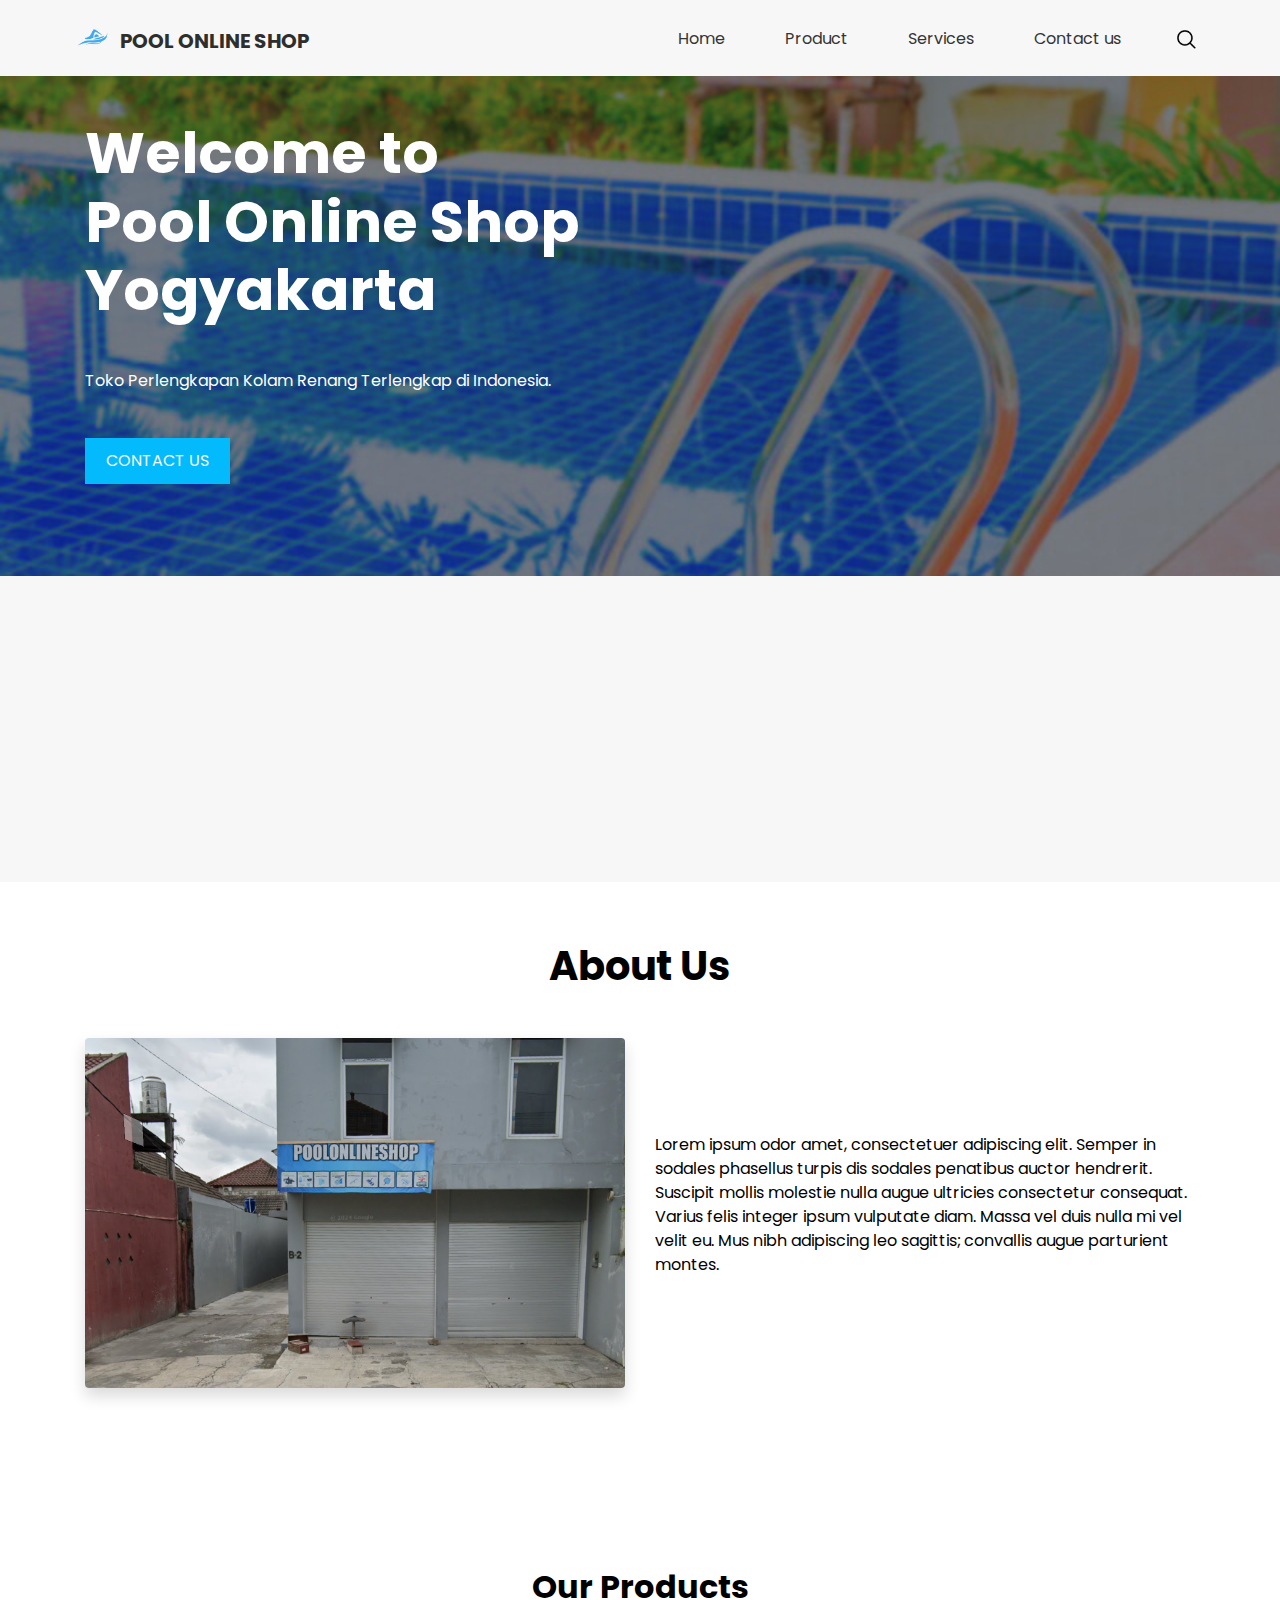
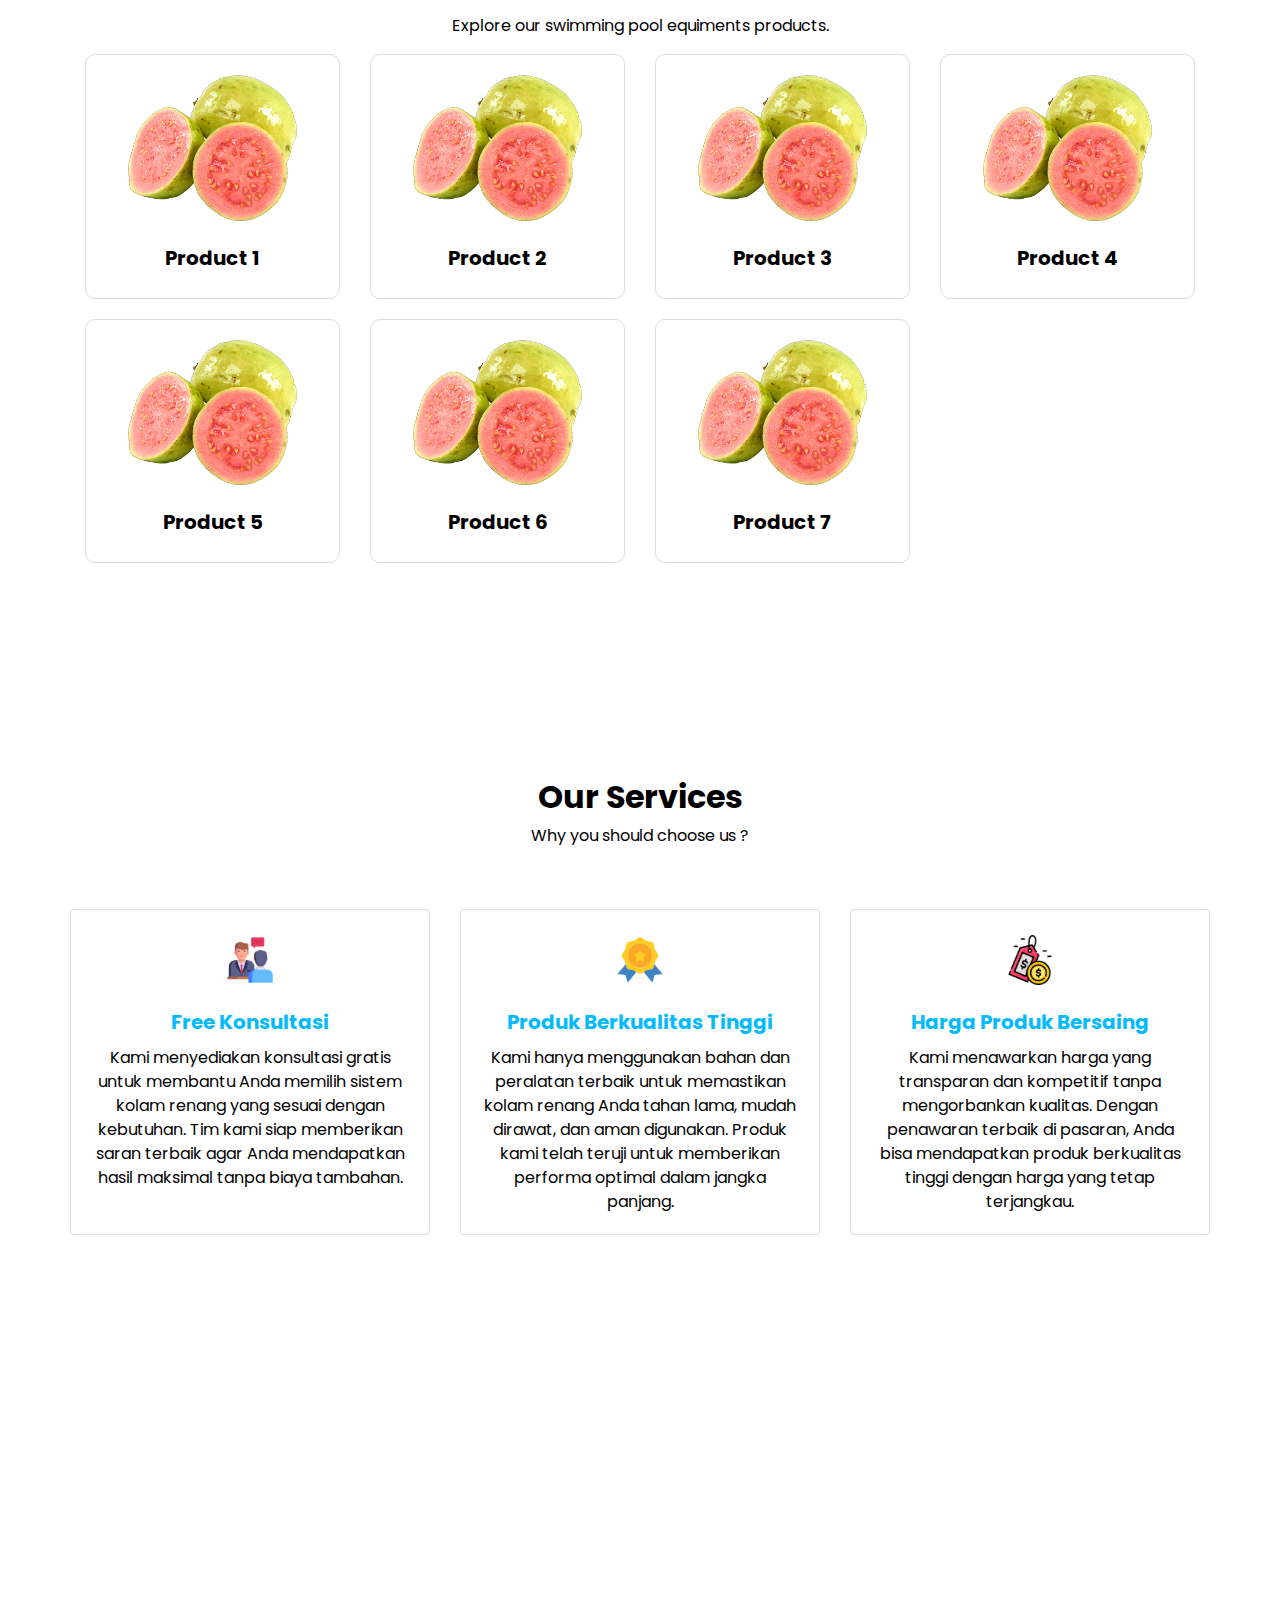
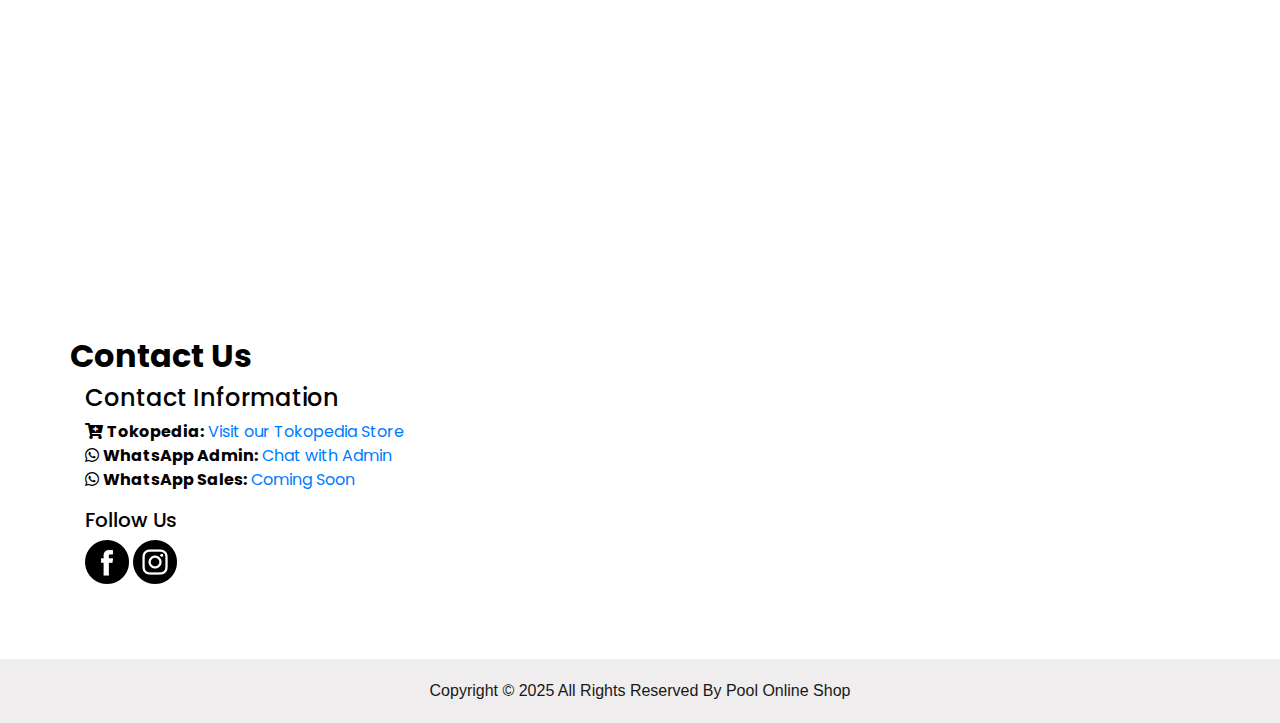
<file: index.html>
<!DOCTYPE html>
<html>

<head>
  <!-- Basic -->
  <meta charset="utf-8" />
  <meta http-equiv="X-UA-Compatible" content="IE=edge" />
  <!-- Mobile Metas -->
  <meta name="viewport" content="width=device-width, initial-scale=1, shrink-to-fit=no" />
  <!-- Site Metas -->
  <meta name="keywords" content="" />
  <meta name="description" content="" />
  <meta name="author" content="" />

  <title>Pool Online Shop</title>

  <!-- slider stylesheet -->
  <link rel="stylesheet" href="https://cdnjs.cloudflare.com/ajax/libs/font-awesome/5.15.4/css/all.min.css">
  <link rel="stylesheet" type="text/css"
    href="https://cdnjs.cloudflare.com/ajax/libs/OwlCarousel2/2.1.3/assets/owl.carousel.min.css" />
  <!-- bootstrap core css -->
  <link rel="stylesheet" type="text/css" href="css/bootstrap.css" />

  <!-- fonts style -->
  <link href="https://fonts.googleapis.com/css?family=Poppins:400,700&display=swap" rel="stylesheet" />
  <!-- Custom styles for this template -->
  <link href="css/style.css" rel="stylesheet" />
  <!-- responsive style -->
  <link href="css/responsive.css" rel="stylesheet" />
  <!-- Product List Script -->
  <script src="js/products.js"></script>
</head>

<body>
  <div class="hero_area">
    <!-- header section strats -->
    <header class="header_section">
      <div class="container">
        <nav class="navbar navbar-expand-lg custom_nav-container pt-3">
          <a class="navbar-brand" href="index.html">
            <img src="images/logo.jpg" alt="" /><span>
              POOL ONLINE SHOP
            </span>
          </a>
          <button class="navbar-toggler" type="button" data-toggle="collapse" data-target="#navbarSupportedContent"
            aria-controls="navbarSupportedContent" aria-expanded="false" aria-label="Toggle navigation">
            <span class="navbar-toggler-icon"></span>
          </button>

          <div class="collapse navbar-collapse" id="navbarSupportedContent">
            <div class="d-flex ml-auto flex-column flex-lg-row align-items-center">
              <ul class="navbar-nav  ">
                <li class="nav-item active">
                  <a class="nav-link" href="index.html">Home <span class="sr-only">(current)</span></a>
                </li>
                <li class="nav-item">
                  <a class="nav-link" href="product.html"> Product</a>
                </li>
                <li class="nav-item">
                  <a class="nav-link" href="service.html"> Services </a>
                </li>
                <li class="nav-item">
                  <a class="nav-link" href="contact.html">Contact us</a>
                </li>
              </ul>
              <form class="form-inline my-2 my-lg-0 ml-0 ml-lg-4 mb-3 mb-lg-0">
                <button class="btn  my-2 my-sm-0 nav_search-btn" type="submit"></button>
              </form>
            </div>
          </div>
        </nav>
      </div>
    </header>
    <!-- end header section -->
    <!-- slider section -->
    <section class=" slider_section position-relative">
      <div id="carouselExampleControls" class="carousel slide" data-ride="carousel">
        <div class="carousel-inner">
          <div class="carousel-item active">
            <div class="slider_item-box">
              <div class="slider_item-container">
                <div class="container">
                  <div class="row">
                    <div class="col-12 col-md-6">
                      <div class="slider_item-detail">
                        <div>
                          <h1>
                            Welcome to <br />
                            Pool Online Shop
                            Yogyakarta
                          </h1>
                          <p>
                            Toko Perlengkapan Kolam Renang Terlengkap di Indonesia. 
                          </p>
                          <div class="d-flex">
                            <div class="buttonmainmenu"></div>
                            <a href="contact.html" class="text-uppercase custom_blue-btn">
                              Contact Us
                            </a>
                          </div>
                        </div>
                      </div>
                    </div>
                    <div class="col-12 col-md-6">
                      <div class="slider_img-box">
                        <div>
                          <!-- <img src="images/slidebar-filter.png" alt="" class=""/> -->
                        </div>
                      </div>
                    </div>
                  </div>
                </div>
              </div>
            </div>
          </div>
      </div>
    </section>

    <!-- end slider section -->
  </div>



<!-- Profile Ala Ala -->

<section class="about-section">
  <div class="container">
      <div class="text-center mb-5">
          <h1>About Us</h1>
      </div>
      <div class="row align-items-center">
          <div class="col-md-6 mb-4 mb-md-0">
              <img src="images/tampakdepan.png" class="img-fluid rounded shadow" alt="Image of Wanlong Group's headquarters building with a clear blue sky in the background">
          </div>
          <div class="col-md-6">
              <p>Lorem ipsum odor amet, consectetuer adipiscing elit. Semper in sodales phasellus turpis dis sodales penatibus auctor hendrerit. Suscipit mollis molestie nulla augue ultricies consectetur consequat. Varius felis integer ipsum vulputate diam. Massa vel duis nulla mi vel velit eu. Mus nibh adipiscing leo sagittis; convallis augue parturient montes.</p>
          </div>
      </div>
  </div>
</section>

<!-- Products Section -->
<section class="products_section layout_padding">
  <div class="container">
      <h2 class="custom_heading">Our Products</h2>
      <p class="custom_heading-text">Explore our swimming pool equiments products.</p>
      <div class="row" id="product-container">
          <!-- Produk akan diisi di sini -->
      </div>
  </div>
</section>
<script>
    // Memanggil fungsi untuk menampilkan produk setelah halaman dimuat
    document.addEventListener('DOMContentLoaded', displayProducts);
</script>



<!-- End Products Section -->
  <!-- service section -->

  <section class="service_section layout_padding ">
    <div class="container">
      <h2 class="custom_heading">Our Services</h2>
      <p class="custom_heading-text">
        Why you should choose us ?
      </p>
      <div class=" layout_padding2">
        <div class="card-deck">
          <div class="card">
            <img class="card-img-top" src="images/konsultasi.png" alt="Card image cap" />
            <div class="card-body">
              <h5 class="card-title">Free Konsultasi</h5>
              <p class="card-text">
                Kami menyediakan konsultasi gratis untuk membantu Anda 
                memilih sistem kolam renang yang sesuai dengan kebutuhan. 
                Tim kami siap memberikan saran terbaik agar Anda mendapatkan hasil maksimal tanpa biaya tambahan.

              </p>
            </div>
          </div>
          <div class="card">
            <img class="card-img-top" src="images/kualitas.png" alt="Card image cap" />
            <div class="card-body">
              <h5 class="card-title">Produk Berkualitas Tinggi</h5>
              <p class="card-text">
                Kami hanya menggunakan bahan dan peralatan terbaik untuk 
                memastikan kolam renang Anda tahan lama, mudah dirawat, dan aman digunakan. 
                Produk kami telah teruji untuk memberikan performa optimal dalam jangka panjang.
              </p>
            </div>
          </div>
          <div class="card">
            <img class="card-img-top" src="images/harga.png" alt="Card image cap" />
            <div class="card-body">
              <h5 class="card-title">Harga Produk Bersaing</h5>
              <p class="card-text">
                Kami menawarkan harga yang transparan dan kompetitif tanpa mengorbankan kualitas. 
                Dengan penawaran terbaik di pasaran, Anda bisa mendapatkan 
                produk berkualitas tinggi dengan harga yang tetap terjangkau.

              </p>
            </div>
          </div>
        </div>
      </div>
    </div>
  </section>

  <!-- end service section -->


  <!-- map section -->
  <section class="map_section">
    <iframe src="https://www.google.com/maps/embed?pb=!1m18!1m12!1m3!1d247.0929318528724!2d110.36531976282063!3d-7.738063879334011!2m3!1f0!2f0!3f0!3m2!1i1024!2i768!4f13.1!3m3!1m2!1s0x2e7a596953f8b8ad%3A0x8dce7e810777890f!2sPool%20Online%20Shop%20Yogyakarta!5e0!3m2!1sen!2sid!4v1739190141033!5m2!1sen!2sid" width="1510" height="500" style="border:0;" allowfullscreen="" loading="lazy" referrerpolicy="no-referrer-when-downgrade"></iframe>  </section>
  </section>
  <!-- end map section -->

  
<!-- contact section -->
<section class="contact_section layout_padding">
  <div class="container">
      <h2 class="font-weight-bold">
          Contact Us
      </h2>
      <div class="row">
          <div class="col-md-12">
              <h4>Contact Information</h4>
              <ul class="list-unstyled">
                  <li>
                      <i class="fa fa-cart-plus"></i> <!-- Ikon Tokopedia -->
                      <strong>Tokopedia:</strong> <a href="https://www.tokopedia.com/merapist" target="_blank">Visit our Tokopedia Store</a>
                  </li>
                  <li>
                      <i class="fab fa-whatsapp"></i> <!-- Ikon WhatsApp -->
                      <strong>WhatsApp Admin:</strong> <a href="https://wa.me/your_admin_number" target="_blank">Chat with Admin</a>
                  </li>
                  <li>
                      <i class="fab fa-whatsapp"></i> <!-- Ikon WhatsApp -->
                      <strong>WhatsApp Sales:</strong> <a href="" target="_blank">Coming Soon</a>
                  </li>
              </ul>
          </div>
          <div class="col-md-6">
            <div class="social_container">
              <h5>
                Follow Us
              </h5>
              <div class="social-box">
                <a href="https://www.facebook.com/p/Pool-Onlineshop-100075852678970/"target="_blank" rel="noopener noreferrer">
                  <img src="images/fb.png" alt="">
                </a>
                <a href="https://www.instagram.com/poolonlineshop/" target="_blank" rel="noopener noreferrer">
                  <img src="images/instagram.png" alt="">
                </a>
              </div>
            </div>
          </div>
        </div>        
      </div>
  </div>
</div>

</section>

  <!-- footer section -->
  <section class="container-fluid footer_section">
    <p>
      Copyright &copy; 2025 All Rights Reserved By Pool Online Shop
    </p>
  </section>
  <!-- footer section -->

  <script type="text/javascript" src="js/jquery-3.4.1.min.js"></script>
  <script type="text/javascript" src="js/bootstrap.js"></script>
  <!-- end google map js -->
</body>

</html>
</file>
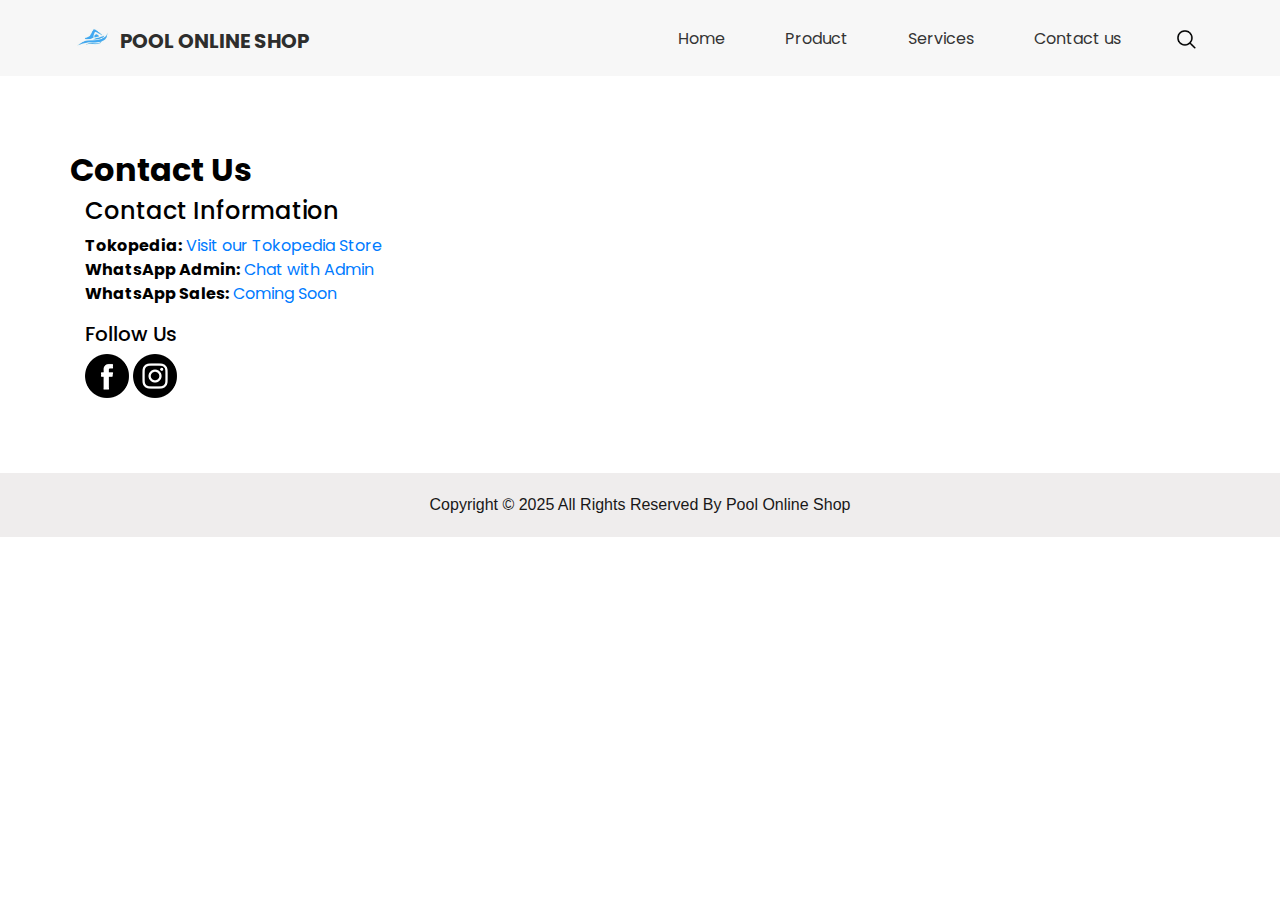
<file: contact.html>
<!DOCTYPE html>
<html>

<head>
  <!-- Basic -->
  <meta charset="utf-8" />
  <meta http-equiv="X-UA-Compatible" content="IE=edge" />
  <!-- Mobile Metas -->
  <meta name="viewport" content="width=device-width, initial-scale=1, shrink-to-fit=no" />
  <!-- Site Metas -->
  <meta name="keywords" content="" />
  <meta name="description" content="" />
  <meta name="author" content="" />

  <title>Pool Online Shop</title>

  <!-- slider stylesheet -->
  <link rel="stylesheet" type="text/css"
    href="https://cdnjs.cloudflare.com/ajax/libs/OwlCarousel2/2.1.3/assets/owl.carousel.min.css" />

  <!-- bootstrap core css -->
  <link rel="stylesheet" type="text/css" href="css/bootstrap.css" />

  <!-- fonts style -->
  <link href="https://fonts.googleapis.com/css?family=Poppins:400,700&display=swap" rel="stylesheet" />
  <!-- Custom styles for this template -->
  <link href="css/style.css" rel="stylesheet" />
  <!-- responsive style -->
  <link href="css/responsive.css" rel="stylesheet" />
</head>

<body>
  <div class="hero_area sub_pages">
    <!-- header section strats -->
    <header class="header_section">
      <div class="container">
        <nav class="navbar navbar-expand-lg custom_nav-container pt-3">
          <a class="navbar-brand" href="index.html">
            <img src="images/logo.jpg" alt="" /><span>
              POOL ONLINE SHOP
            </span>
          </a>
          <button class="navbar-toggler" type="button" data-toggle="collapse" data-target="#navbarSupportedContent"
            aria-controls="navbarSupportedContent" aria-expanded="false" aria-label="Toggle navigation">
            <span class="navbar-toggler-icon"></span>
          </button>

          <div class="collapse navbar-collapse" id="navbarSupportedContent">
            <div class="d-flex ml-auto flex-column flex-lg-row align-items-center">
              <ul class="navbar-nav  ">
                <li class="nav-item active">
                  <a class="nav-link" href="index.html">Home <span class="sr-only">(current)</span></a>
                </li>
                <li class="nav-item">
                  <a class="nav-link" href="product.html"> Product</a>
                </li>
                <li class="nav-item">
                  <a class="nav-link" href="service.html"> Services </a>
                </li>
                <li class="nav-item">
                  <a class="nav-link" href="contact.html">Contact us</a>
                </li>
              </ul>
              <form class="form-inline my-2 my-lg-0 ml-0 ml-lg-4 mb-3 mb-lg-0">
                <button class="btn  my-2 my-sm-0 nav_search-btn" type="submit"></button>
              </form>
            </div>
          </div>
        </nav>
      </div>
    </header>
    <!-- end header section -->

  </div>



  <section class="contact_section layout_padding">
    <div class="container">
        <h2 class="font-weight-bold">
            Contact Us
        </h2>
        <div class="row">
            <div class="col-md-12">
                <h4>Contact Information</h4>
                <ul class="list-unstyled">
                    <li>
                        <i class="fa fa-cart-plus"></i> <!-- Ikon Tokopedia -->
                        <strong>Tokopedia:</strong> <a href="https://www.tokopedia.com/merapist" target="_blank">Visit our Tokopedia Store</a>
                    </li>
                    <li>
                        <i class="fab fa-whatsapp"></i> <!-- Ikon WhatsApp -->
                        <strong>WhatsApp Admin:</strong> <a href="https://wa.me/your_admin_number" target="_blank">Chat with Admin</a>
                    </li>
                    <li>
                        <i class="fab fa-whatsapp"></i> <!-- Ikon WhatsApp -->
                        <strong>WhatsApp Sales:</strong> <a href="" target="_blank">Coming Soon</a>
                    </li>
                </ul>
            </div>
            <div class="col-md-6">
              <div class="social_container">
                <h5>
                  Follow Us
                </h5>
                <div class="social-box">
                  <a href="https://www.facebook.com/p/Pool-Onlineshop-100075852678970/"target="_blank" rel="noopener noreferrer">
                    <img src="images/fb.png" alt="">
                  </a>
                  <a href="https://www.instagram.com/poolonlineshop/" target="_blank" rel="noopener noreferrer">
                    <img src="images/instagram.png" alt="">
                  </a>
                </div>
              </div>
            </div>
          </div>        
        </div>
    </div>
  </div>
  
  </section>


  <!-- footer section -->
  <section class="container-fluid footer_section">
    <p>
      Copyright &copy; 2025 All Rights Reserved By Pool Online Shop
    </p>
  </section>
  <!-- footer section -->

  <script type="text/javascript" src="js/jquery-3.4.1.min.js"></script>
  <script type="text/javascript" src="js/bootstrap.js"></script>

</body>

</html>
</file>
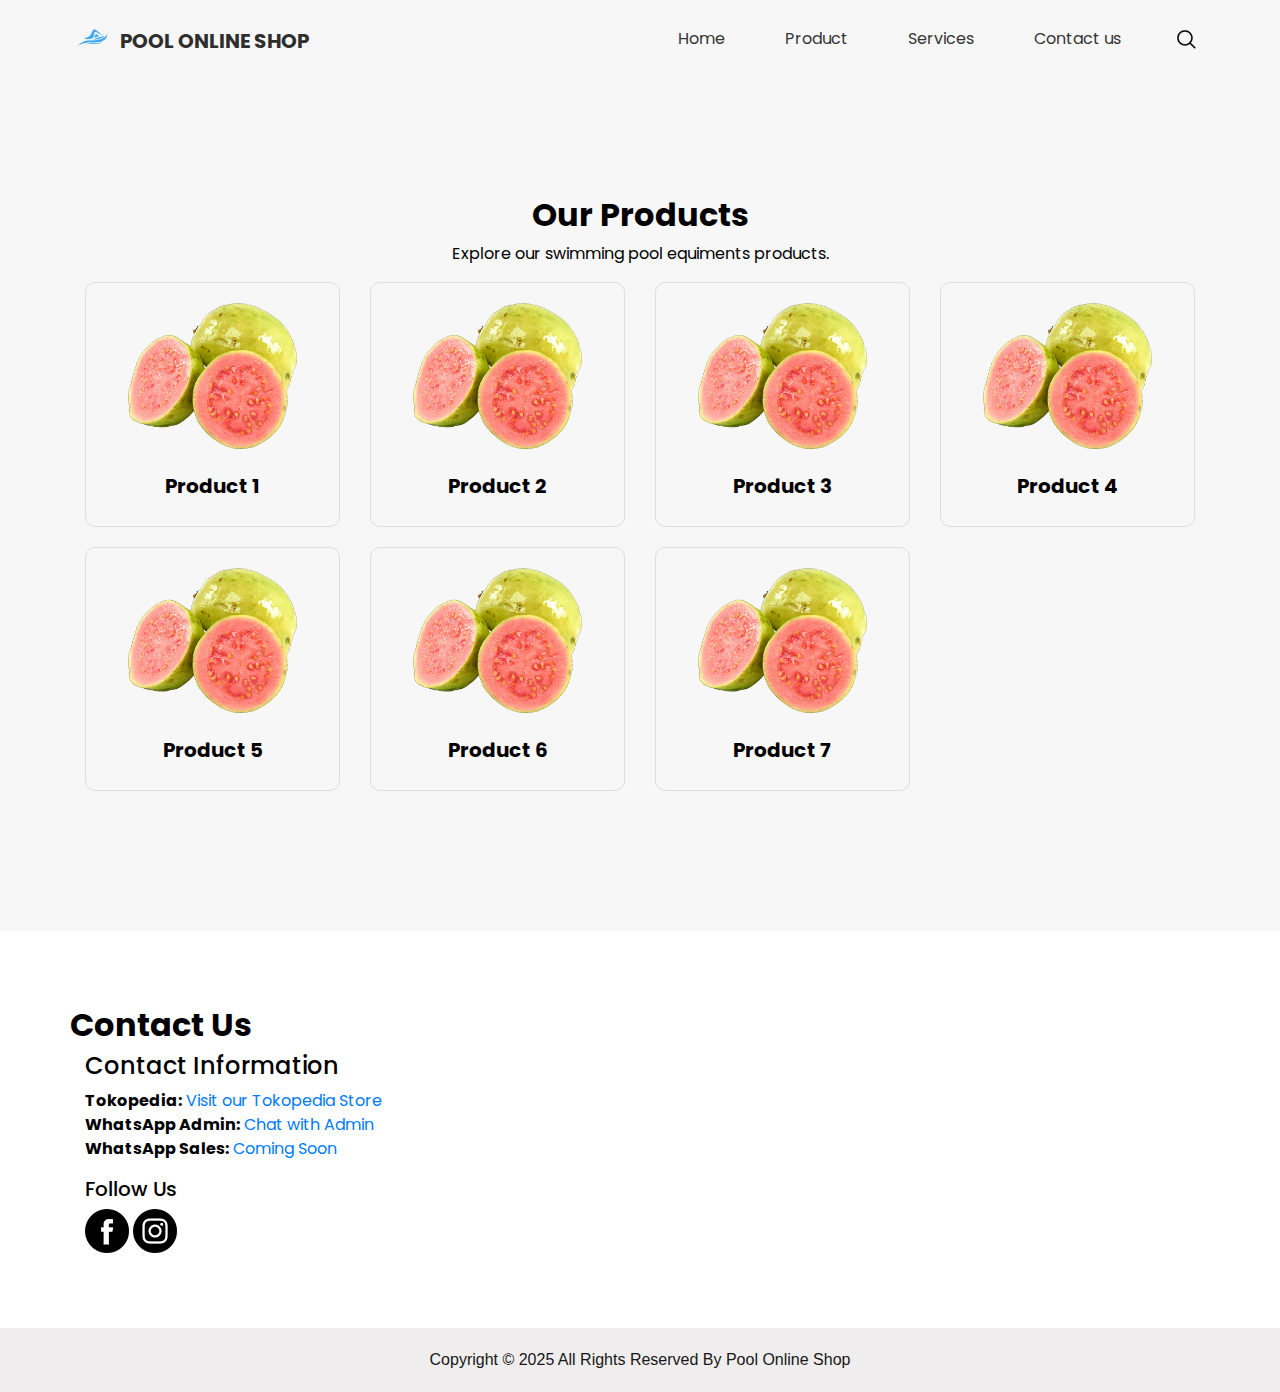
<file: product.html>
<!DOCTYPE html>
<html>

<head>
  <!-- Basic -->
  <meta charset="utf-8" />
  <meta http-equiv="X-UA-Compatible" content="IE=edge" />
  <!-- Mobile Metas -->
  <meta name="viewport" content="width=device-width, initial-scale=1, shrink-to-fit=no" />
  <!-- Site Metas -->
  <meta name="keywords" content="" />
  <meta name="description" content="" />
  <meta name="author" content="" />

  <title>Pool Online Shop</title>

  <!-- slider stylesheet -->
  <link rel="stylesheet" type="text/css"
    href="https://cdnjs.cloudflare.com/ajax/libs/OwlCarousel2/2.1.3/assets/owl.carousel.min.css" />

  <!-- bootstrap core css -->
  <link rel="stylesheet" type="text/css" href="css/bootstrap.css" />

  <!-- fonts style -->
  <link href="https://fonts.googleapis.com/css?family=Poppins:400,700&display=swap" rel="stylesheet" />
  <!-- Custom styles for this template -->
  <link href="css/style.css" rel="stylesheet" />
  <!-- responsive style -->
  <link href="css/responsive.css" rel="stylesheet" />
  <script src="js/products.js"></script>

</head>

<body>
  <div class="hero_area sub_pages">
    <!-- header section strats -->
    <header class="header_section">
      <div class="container">
        <nav class="navbar navbar-expand-lg custom_nav-container pt-3">
          <a class="navbar-brand" href="index.html">
            <img src="images/logo.jpg" alt="" /><span>
              POOL ONLINE SHOP
            </span>
          </a>
          <button class="navbar-toggler" type="button" data-toggle="collapse" data-target="#navbarSupportedContent"
            aria-controls="navbarSupportedContent" aria-expanded="false" aria-label="Toggle navigation">
            <span class="navbar-toggler-icon"></span>
          </button>

          <div class="collapse navbar-collapse" id="navbarSupportedContent">
            <div class="d-flex ml-auto flex-column flex-lg-row align-items-center">
              <ul class="navbar-nav  ">
                <li class="nav-item active">
                  <a class="nav-link" href="index.html">Home <span class="sr-only">(current)</span></a>
                </li>
                <li class="nav-item">
                  <a class="nav-link" href="product.html"> Product</a>
                </li>
                <li class="nav-item">
                  <a class="nav-link" href="service.html"> Services </a>
                </li>
                <li class="nav-item">
                  <a class="nav-link" href="contact.html">Contact us</a>
                </li>
              </ul>
              <form class="form-inline my-2 my-lg-0 ml-0 ml-lg-4 mb-3 mb-lg-0">
                <button class="btn  my-2 my-sm-0 nav_search-btn" type="submit"></button>
              </form>
            </div>
          </div>
        </nav>
      </div>
    </header>


    <!-- end header section -->
    <section class="products_section layout_padding">
          <div class="container">
              <h2 class="custom_heading">Our Products</h2>
              <p class="custom_heading-text">Explore our swimming pool equiments products.</p>
              <div class="row" id="product-container">
                  <!-- Produk akan diisi di sini -->
              </div>
          </div>
        </section>
        <script>
            // Memanggil fungsi untuk menampilkan produk setelah halaman dimuat
            document.addEventListener('DOMContentLoaded', displayProducts);
        </script>
  </div>



  <!-- contact section -->
<section class="contact_section layout_padding">
  <div class="container">
      <h2 class="font-weight-bold">
          Contact Us
      </h2>
      <div class="row">
          <div class="col-md-12">
              <h4>Contact Information</h4>
              <ul class="list-unstyled">
                  <li>
                      <i class="fa fa-cart-plus"></i> <!-- Ikon Tokopedia -->
                      <strong>Tokopedia:</strong> <a href="https://www.tokopedia.com/merapist" target="_blank">Visit our Tokopedia Store</a>
                  </li>
                  <li>
                      <i class="fab fa-whatsapp"></i> <!-- Ikon WhatsApp -->
                      <strong>WhatsApp Admin:</strong> <a href="https://wa.me/your_admin_number" target="_blank">Chat with Admin</a>
                  </li>
                  <li>
                      <i class="fab fa-whatsapp"></i> <!-- Ikon WhatsApp -->
                      <strong>WhatsApp Sales:</strong> <a href="" target="_blank">Coming Soon</a>
                  </li>
              </ul>
          </div>
          <div class="col-md-6">
            <div class="social_container">
              <h5>
                Follow Us
              </h5>
              <div class="social-box">
                <a href="https://www.facebook.com/p/Pool-Onlineshop-100075852678970/"target="_blank" rel="noopener noreferrer">
                  <img src="images/fb.png" alt="">
                </a>
                <a href="https://www.instagram.com/poolonlineshop/" target="_blank" rel="noopener noreferrer">
                  <img src="images/instagram.png" alt="">
                </a>
              </div>
            </div>
          </div>
        </div>        
      </div>
  </div>
</div>

</section>
      



  <!-- footer section -->
  <section class="container-fluid footer_section">
    <p>
      Copyright &copy; 2025 All Rights Reserved By Pool Online Shop
    </p>
  </section>
  <!-- footer section -->

  <script type="text/javascript" src="js/jquery-3.4.1.min.js"></script>
  <script type="text/javascript" src="js/bootstrap.js"></script>
</body>

</html>
</file>
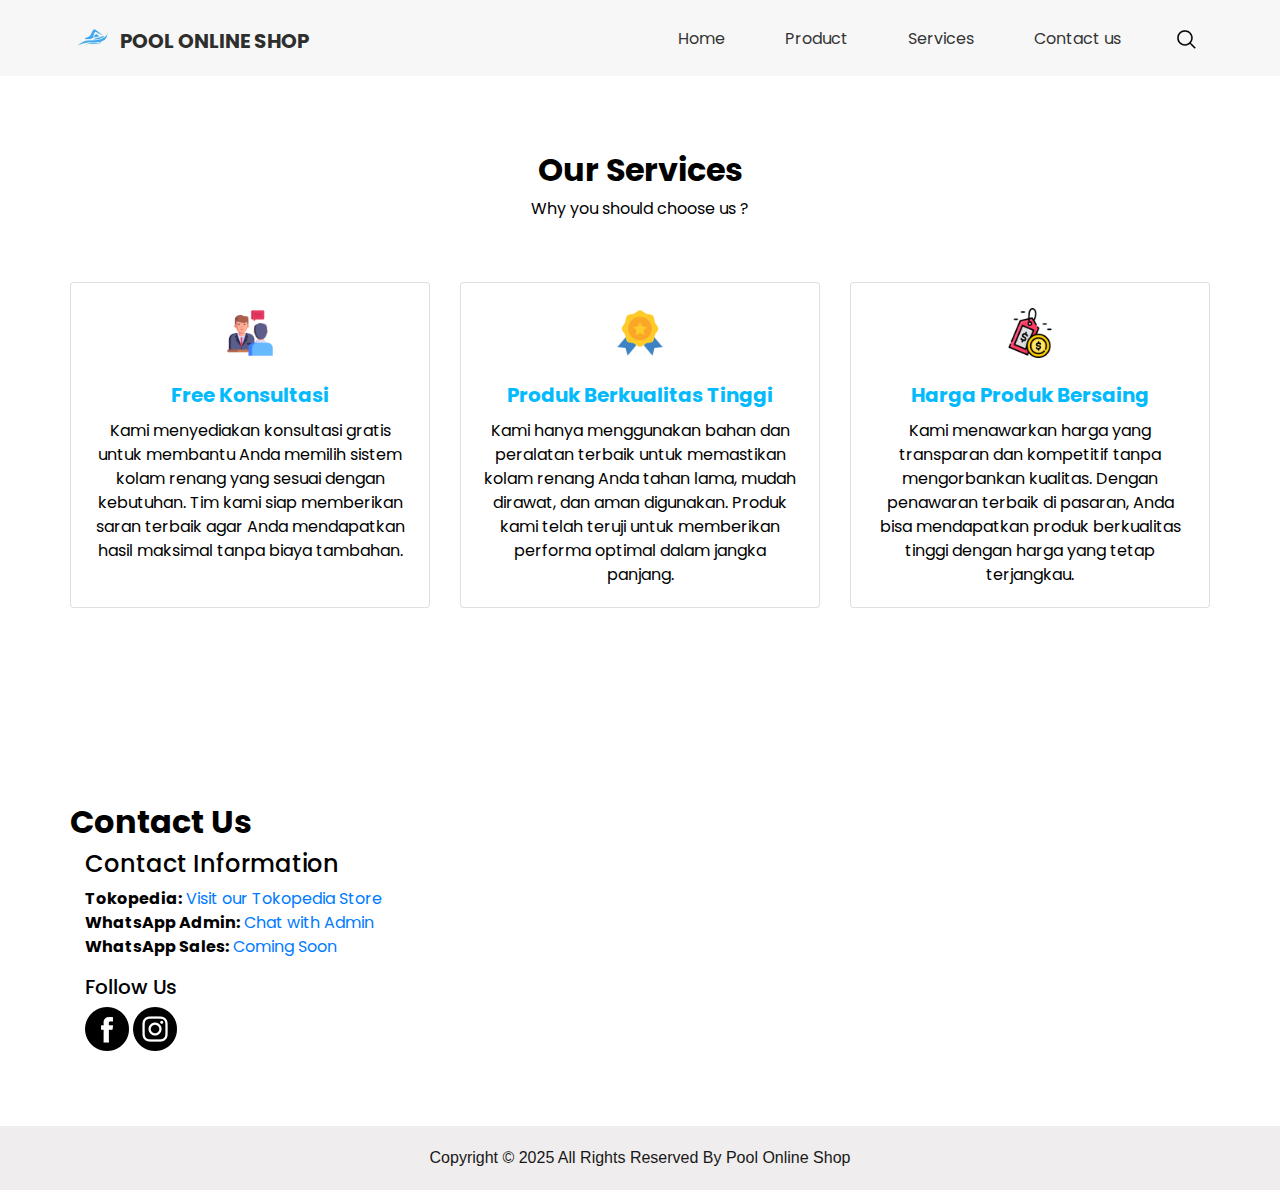
<file: service.html>
<!DOCTYPE html>
<html>

<head>
  <!-- Basic -->
  <meta charset="utf-8" />
  <meta http-equiv="X-UA-Compatible" content="IE=edge" />
  <!-- Mobile Metas -->
  <meta name="viewport" content="width=device-width, initial-scale=1, shrink-to-fit=no" />
  <!-- Site Metas -->
  <meta name="keywords" content="" />
  <meta name="description" content="" />
  <meta name="author" content="" />

  <title>Pool Online Shop</title>

  <!-- slider stylesheet -->
  <link rel="stylesheet" type="text/css"
    href="https://cdnjs.cloudflare.com/ajax/libs/OwlCarousel2/2.1.3/assets/owl.carousel.min.css" />

  <!-- bootstrap core css -->
  <link rel="stylesheet" type="text/css" href="css/bootstrap.css" />

  <!-- fonts style -->
  <link href="https://fonts.googleapis.com/css?family=Poppins:400,700&display=swap" rel="stylesheet" />
  <!-- Custom styles for this template -->
  <link href="css/style.css" rel="stylesheet" />
  <!-- responsive style -->
  <link href="css/responsive.css" rel="stylesheet" />
</head>

<body>
  <div class="hero_area sub_pages">
    <!-- header section strats -->
    <header class="header_section">
      <div class="container">
        <nav class="navbar navbar-expand-lg custom_nav-container pt-3">
          <a class="navbar-brand" href="index.html">
            <img src="images/logo.jpg" alt="" /><span>
              POOL ONLINE SHOP
            </span>
          </a>
          <button class="navbar-toggler" type="button" data-toggle="collapse" data-target="#navbarSupportedContent"
            aria-controls="navbarSupportedContent" aria-expanded="false" aria-label="Toggle navigation">
            <span class="navbar-toggler-icon"></span>
          </button>

          <div class="collapse navbar-collapse" id="navbarSupportedContent">
            <div class="d-flex ml-auto flex-column flex-lg-row align-items-center">
              <ul class="navbar-nav  ">
                <li class="nav-item active">
                  <a class="nav-link" href="index.html">Home <span class="sr-only">(current)</span></a>
                </li>
                <li class="nav-item">
                  <a class="nav-link" href="product.html"> Product</a>
                </li>
                <li class="nav-item">
                  <a class="nav-link" href="service.html"> Services </a>
                </li>
                <li class="nav-item">
                  <a class="nav-link" href="contact.html">Contact us</a>
                </li>
              </ul>
              <form class="form-inline my-2 my-lg-0 ml-0 ml-lg-4 mb-3 mb-lg-0">
                <button class="btn  my-2 my-sm-0 nav_search-btn" type="submit"></button>
              </form>
            </div>
          </div>
        </nav>
      </div>
    </header>
    <!-- end header section -->

  </div>

  <!-- service section -->

  <section class="service_section layout_padding ">
    <div class="container">
      <h2 class="custom_heading">Our Services</h2>
      <p class="custom_heading-text">
        Why you should choose us ?
      </p>
      <div class=" layout_padding2">
        <div class="card-deck">
          <div class="card">
            <img class="card-img-top" src="images/konsultasi.png" alt="Card image cap" />
            <div class="card-body">
              <h5 class="card-title">Free Konsultasi</h5>
              <p class="card-text">
                Kami menyediakan konsultasi gratis untuk membantu Anda 
                memilih sistem kolam renang yang sesuai dengan kebutuhan. 
                Tim kami siap memberikan saran terbaik agar Anda mendapatkan hasil maksimal tanpa biaya tambahan.

              </p>
            </div>
          </div>
          <div class="card">
            <img class="card-img-top" src="images/kualitas.png" alt="Card image cap" />
            <div class="card-body">
              <h5 class="card-title">Produk Berkualitas Tinggi</h5>
              <p class="card-text">
                Kami hanya menggunakan bahan dan peralatan terbaik untuk 
                memastikan kolam renang Anda tahan lama, mudah dirawat, dan aman digunakan. 
                Produk kami telah teruji untuk memberikan performa optimal dalam jangka panjang.
              </p>
            </div>
          </div>
          <div class="card">
            <img class="card-img-top" src="images/harga.png" alt="Card image cap" />
            <div class="card-body">
              <h5 class="card-title">Harga Produk Bersaing</h5>
              <p class="card-text">
                Kami menawarkan harga yang transparan dan kompetitif tanpa mengorbankan kualitas. 
                Dengan penawaran terbaik di pasaran, Anda bisa mendapatkan 
                produk berkualitas tinggi dengan harga yang tetap terjangkau.

              </p>
            </div>
          </div>
        </div>
      </div>
    </div>
  </section>
  <!-- end service section -->


  <section class="contact_section layout_padding">
    <div class="container">
        <h2 class="font-weight-bold">
            Contact Us
        </h2>
        <div class="row">
            <div class="col-md-12">
                <h4>Contact Information</h4>
                <ul class="list-unstyled">
                    <li>
                        <i class="fa fa-cart-plus"></i> <!-- Ikon Tokopedia -->
                        <strong>Tokopedia:</strong> <a href="https://www.tokopedia.com/merapist" target="_blank">Visit our Tokopedia Store</a>
                    </li>
                    <li>
                        <i class="fab fa-whatsapp"></i> <!-- Ikon WhatsApp -->
                        <strong>WhatsApp Admin:</strong> <a href="https://wa.me/your_admin_number" target="_blank">Chat with Admin</a>
                    </li>
                    <li>
                        <i class="fab fa-whatsapp"></i> <!-- Ikon WhatsApp -->
                        <strong>WhatsApp Sales:</strong> <a href="" target="_blank">Coming Soon</a>
                    </li>
                </ul>
            </div>
            <div class="col-md-6">
              <div class="social_container">
                <h5>
                  Follow Us
                </h5>
                <div class="social-box">
                  <a href="https://www.facebook.com/p/Pool-Onlineshop-100075852678970/"target="_blank" rel="noopener noreferrer">
                    <img src="images/fb.png" alt="">
                  </a>
                  <a href="https://www.instagram.com/poolonlineshop/" target="_blank" rel="noopener noreferrer">
                    <img src="images/instagram.png" alt="">
                  </a>
                </div>
              </div>
            </div>
          </div>        
        </div>
    </div>
  </div>
  
  </section>


  <!-- footer section -->
  <section class="container-fluid footer_section">
    <p>
      Copyright &copy; 2025 All Rights Reserved By Pool Online Shop
    </p>
  </section>
  <!-- footer section -->

  <script type="text/javascript" src="js/jquery-3.4.1.min.js"></script>
  <script type="text/javascript" src="js/bootstrap.js"></script>
</body>

</html>
</file>
<file: css/style.css>
body {
  font-family: 'Poppins', sans-serif;
  color: #000000;
  background-color: #ffffff;
}

.layout_padding {
  padding: 75px 0;
}

.layout_padding2 {
  padding: 45px 0;
}

.layout_padding2-top {
  padding-top: 45px;
}


.layout_padding2-bottom {
  padding-bottom: 45px;
}

.layout_padding-top {
  padding-top: 75px;
}

.layout_padding-bottom {
  padding-bottom: 75px;
}


.custom_dark-btn,
.custom_blue-btn {
  display: inline-block;
  padding: 10px 0;
  text-align: center;
  width: 145px;
  outline: none;
  color: #f7f7f7;
  border: 1px solid transparent;
}

.custom_dark-btn {
  background-color: #000000;
}

.custom_dark-btn:hover {
  border: 1px solid #000000;
  color: #000000;
  background-color: transparent;
}

.custom_blue-btn {
  background-color: #03bafc;
}

.custom_blue-btn:hover {
  border: 1px solid #03bafc;
  color: #03bafc;
  background-color: transparent;
}

.custom_heading {
  text-align: center;
  font-weight: bold;
}

.custom_heading-text {
  text-align: center;
}


/*header section*/
.hero_area {
  height: 98vh;
  background-color: #f7f7f7;
}

.hero_area.sub_pages {
  height: auto;
}

.header_section {}

.header_section .container-fluid {
  padding-right: 25px;
  padding-left: 25px;
}

.header_section .nav_container {
  margin: 0 auto;
}

.custom_nav-container.navbar-expand-lg .navbar-nav .nav-link {
  padding: 10px 30px;
  color: #343434;
  text-align: center
}

a,
a:hover,
a:focus {
  text-decoration: none;
}

a:hover,
a:focus {
  color: initial;
}

.btn,
.btn:focus {
  outline: none !important;
  box-shadow: none;
}



.navbar-brand,
.navbar-brand:hover {
  text-transform: uppercase;
  font-weight: bold;
  font-size: 24px;
  color: #fafcfd;
}

.custom_nav-container .nav_search-btn {
  background-image: url(../images/search-icon.png);

  background-size: 22px;
  background-repeat: no-repeat;
  background-position-y: 7px;
  width: 35px;
  height: 35px;
  padding: 0;
  border: none;
}

.navbar-brand {
  display: flex;
  align-items: center;
}

.navbar-brand img {
  width: 45px;
  margin-right: 5px;
}

.navbar-brand span {
  font-size: 20px;
  font-weight: 700;
  color: #2e2e2d;
  margin-top: 5px;
}

.custom_nav-container {
  z-index: 99999;
  padding: 15px 0;
}

.custom_nav-container .navbar-toggler {
  outline: none;
}

.custom_nav-container .navbar-toggler .navbar-toggler-icon {
  background-image: url(../images/menu.png);
  background-size: 55px;
}

.quote_btn-container a {
  display: inline-block;
  padding: 5px 15px;
  background-color: #fc5d35;
  color: #f7f7f7;
  font-size: 14px;
  text-transform: uppercase;
}

/*end header section*/

/* slider section */
.slider_section {
  padding-top: 0;
}

.slider_item-box {
  width: 100%;
  height: 100%;
}

.slider_item-box .container {
  height: 100%;
}

.slider_img-box {
  width: 85%;
  margin: 0 auto;
  padding-top: 8%;
}

.slider_img-box img {
  width: 100%;
}

.slider_item-container {
  display: flex;
  align-items: center;
  width: 100%;
  height: 100%;
  background-repeat: no-repeat;
}

.slider_item-container {
  width: 100%;
  height: 500px;
  background-image: url(../images/backgroundmain.jpg);
  background-repeat: no-repeat;
  background-size: cover;
  display: flex;
  justify-content: flex-start;
  align-items: center;

}

.slider_item-detail h1 {
  font-weight: 700;
  color: white;
  font-size: 57px;
  width: 120%;
  padding-top: 8%;
  text-align: left;
  margin-left: 0px;
}

.slider_item-detail p {
  margin: 45px 0;
  color: white;
  text-align: left;
  margin-left: 0px;

}

.buttonmainmenu {
  margin-left: 0px;
}
.slider_section #carouselExampleControls,
.carousel-inner,
.carousel-item {
  height: 100%;
}

.slider_section .custom_carousel-control {
  position: absolute;
  top: 50%;
  left: 2%;
  width: 105px;
  transform: translateY(-50%);
}


/* end slider section */

/* About Us */

.about-section {
  padding: 60px 0;
}
.about-section h1 {
  color: black;
  font-weight: bold;
}
.about-section p {
  color: black;
}



.products_section {
  padding: 120px 0; /* Menambahkan padding atas dan bawah */
}

.row{
  margin-left: 0;
  margin-right: 0;
}
.product_card {
  text-align: center; /* Mengatur teks di tengah */
  border: 1px solid #ddd; /* Menambahkan border */
  border-radius: 10px; /* Membuat sudut membulat */
  padding: 20px; /* Menambahkan padding di dalam kotak */
  margin-bottom: 20px; /* Menambahkan jarak antara kotak produk */
  min-width: 250px;
  margin: auto;
  margin-bottom: 20px;

}

.product_card:hover {
  cursor: pointer;
  border: none;
  border-radius: 0;
  box-shadow: 0px 1px 4px 0px rgba(0, 0, 0, 0.2);
}


.product_card img {
  max-width: 170px; /* Memastikan gambar responsif */
  height: auto; /* Memastikan tinggi gambar otomatis */
}

.product_name {
  margin-top: 25px; /* Menambahkan jarak di atas nama produk */
  font-weight: bold; /* Membuat nama produk lebih tebal */
}

/* service section */
.service_section .card .card-img-top {
  width: 50px;
  margin: 25px auto 5px auto;
}

.service_section .card {
  text-align: center;
  box-sizing: border-box;
  position: relative;
}

.service_section .card .card-title {
  color: #03bafc;
  font-weight: bold;

}

.service_section .card::after {
  content: "";
  position: absolute;
  width: 100%;
  height: 7px;
  background-color: transparent;
}

.service_section .card:hover {
  cursor: pointer;
  border: none;
  border-radius: 0;
  -webkit-box-shadow: 0px 1px 4px 0px rgba(0, 0, 0, 0.2);
  -moz-box-shadow: 0px 1px 4px 0px rgba(0, 0, 0, 0.2);
  box-shadow: 0px 1px 4px 0px rgba(0, 0, 0, 0.2);

}

.service_section .card:hover::after {
  background-color: #03bafc;
}

/* end service section */






/* tasty section */

.tasty_section {
  width: 100%;
  height: 500px;
  background-image: url(../images/tasty-image.png);
  background-repeat: no-repeat;
  background-size: cover;
  display: flex;
  justify-content: center;
  align-items: center;

}

.tasty_section h2 {
  font-size: 125px;
  text-align: center;
  font-weight: bold;
  color: #ffffff;
  text-transform: uppercase;
}

/* end tasty section */

/* client section */
.client_container {
  display: flex;
  flex-direction: column;
  justify-content: center;
  align-items: center;
}

.client_img-box {
  width: 350px;
}

.client_img-box img {
  width: 100%
}

.client_container h3 {
  text-align: center;
  margin-bottom: 25px;
}


.client_section .custom_carousel-control {
  position: absolute;
  top: 100%;
  left: 50%;
  width: 105px;
  transform: translateX(-50%);
}


/* end client section */

/* contact section */

.contact_section input {
  border: none;
  outline: none;
  border-bottom: .8px solid #252525;
  width: 90%;
  margin: 10px 0;
}

.contact_form-container {
  padding: 15px 0 15px 0;

}

.contact_form-container button {
  border: none;
  background-color: #fc5d35;
  color: #fff;
  padding: 8px 40px;
  text-transform: uppercase;
  font-size: 14px;
}


/* contact section */

/* map section */
.map-container {
  width: 100%; /* Pastikan kontainer peta mengambil lebar penuh */
  overflow: hidden; /* Sembunyikan overflow jika ada */
}

.map-container iframe {
  width: 100%; /* Pastikan iframe mengambil lebar penuh */
  height: 500px; /* Atur tinggi sesuai kebutuhan */
  border: 0; /* Hapus border */
}

@media (max-width: 768px) {
  .map-container iframe {
      height: 300px; /* Sesuaikan tinggi untuk perangkat kecil */
  }
}


/* end map section */

/* info section */
.info_section ul {
  padding: 0;
}

.info_section ul li {
  list-style-type: none;
  margin: 3px 0;

}

.info_section h5 {
  margin-bottom: 12px;
  font-size: 22px;
}

.info_section .social-box {
  margin: 25px 0;
}

.info_section .social-box img {
  width: 35px;
  margin-right: 5px;
}

.info_section .form_container input {
  width: 225px;
  height: 30px;
}

.info_section .form_container button {
  background-color: #fc5d35;
  border: none;
  outline: none;
  color: #fff;
  padding: 5px 30px;
  margin-top: 15px;
  font-size: 15px;
}

/* end info section */


/* footer section*/

.footer_section {
  background-color: #efeded;
  padding: 20px 0;
  font-family: "Roboto", sans-serif;
}

.footer_section p {
  color: #191818;
  margin: 0;
  text-align: center;
}

.footer_section a {
  color: #191818;
}

/* end footer section*/
</file>
<file: css/responsive.css>
@media (max-width: 1120px) {
    .hero_area {
        height: auto;
    }

    .slider_section {
        padding: 50px 0;

    }
}

@media (max-width: 992px) {
    .custom_nav-container .nav_search-btn {
        background-position: center;
    }

    .service_section .card-deck {

        flex-direction: column;

    }

    .service_section .card-deck .card {
        margin-bottom: 25px;
    }
}

@media (max-width: 768px) {

    .slider_img-box {

        width: 85%;
        margin: 65px auto;

    }

    .slider_section .custom_carousel-control {

        position: absolute;
        top: 100%;
        left: 50%;
        width: 105px;
        transform: translate(-50%, -50%);
        display: flex;
        justify-content: space-between;

    }

    .fruit_section .fruit_detail-box {

        margin-bottom: 40px;
        text-align: center;

    }

    .fruit_detail-box>div {

        display: flex;
        justify-content: center;

    }

    .contact_section {
        background-size: 105px;
    }

    .contact_section input {

        background-color: transparent;

    }

    .info_section .col-md-3 {
        text-align: center;
    }

    .info_section .col-md-3:not(:nth-last-child(1)) {

        margin-bottom: 35px;
    }

    .tasty_section h2 {

        font-size: 80px;
    }
}

@media (max-width: 576px) {
    .slider_item-container .slider_item-detail {

        text-align: center;

    }

    .slider_item-container .slider_item-detail .d-flex {

        justify-content: center;

    }
}

@media (max-width: 480px) {}

@media (max-width: 400px) {}

@media (max-width: 360px) {}

@media (min-width: 1200px) {
    .container {
        max-width: 1170px;
    }

}
</file>
